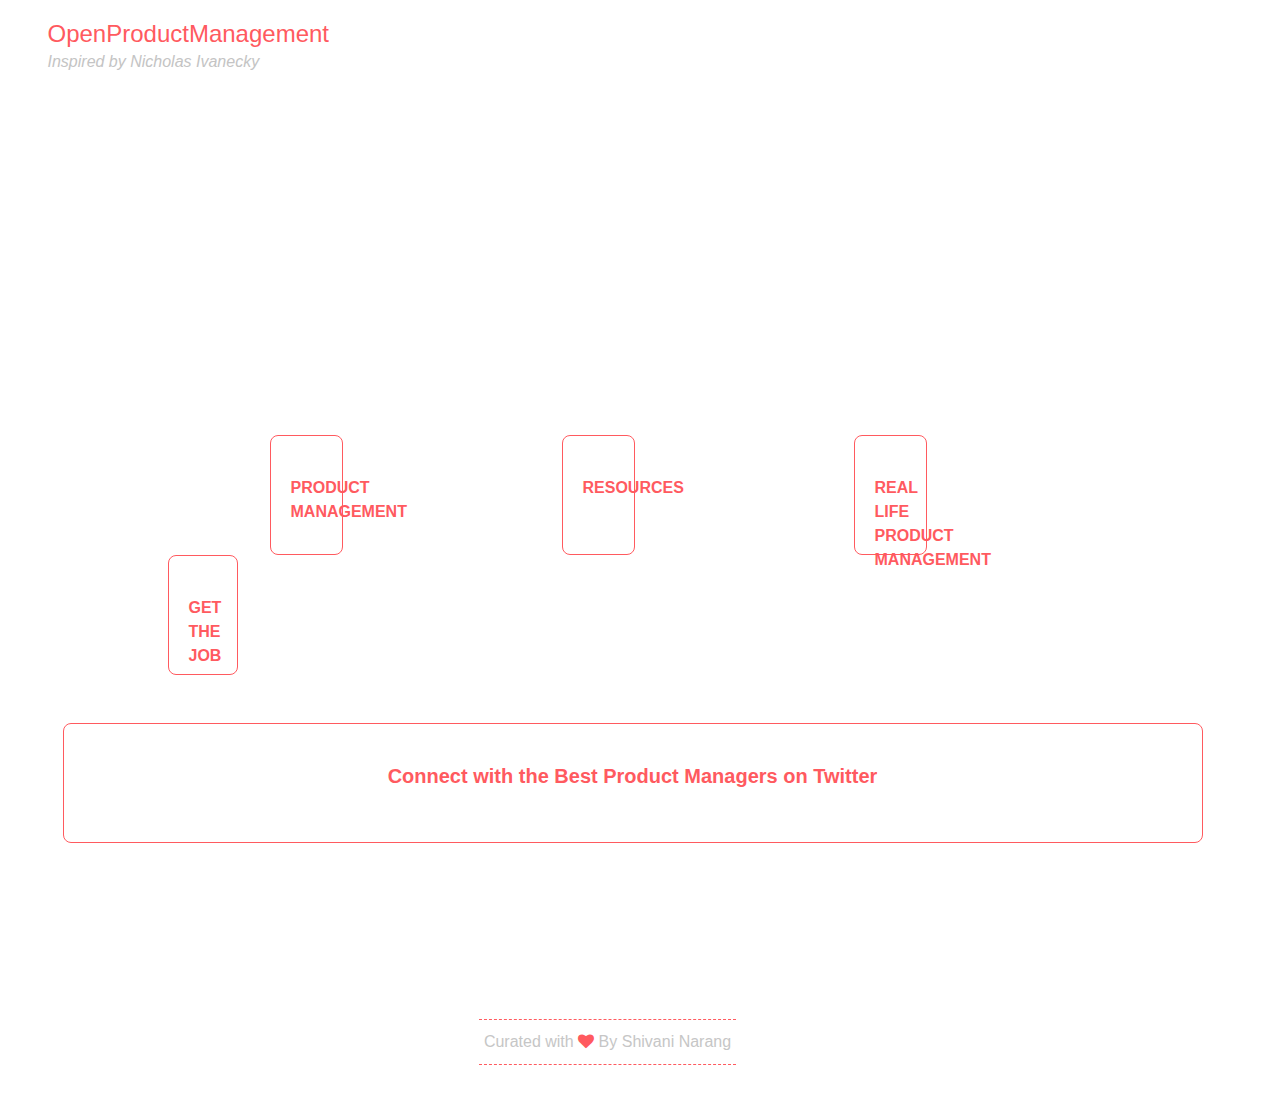
<file: index.html>
<!doctype html>
<html>
<head>
    <meta charset="utf-8">
    <title>Open Product Management</title>
     <link rel="icon" href="images/opm1.png" type="image/jpg">
    <meta name="viewport" content="width=device-width, initial-scale=1.0">
    <!-- Bootstrap -->
    <link href="https://cdnjs.cloudflare.com/ajax/libs/twitter-bootstrap/4.0.0-alpha/css/bootstrap.min.css" rel="stylesheet">
    <link href="https://cdnjs.cloudflare.com/ajax/libs/font-awesome/4.6.3/css/font-awesome.min.css" rel="stylesheet">
    <link href="css/style.css" rel="stylesheet">
</head>

<body>
  <!-- Google Tag Manager -->
  <noscript><iframe src="//www.googletagmanager.com/ns.html?id=GTM-T8MH8L"
  height="0" width="0" style="display:none;visibility:hidden"></iframe></noscript>
  <script>(function(w,d,s,l,i){w[l]=w[l]||[];w[l].push({'gtm.start':
  new Date().getTime(),event:'gtm.js'});var f=d.getElementsByTagName(s)[0],
  j=d.createElement(s),dl=l!='dataLayer'?'&l='+l:'';j.async=true;j.src=
  '//www.googletagmanager.com/gtm.js?id='+i+dl;f.parentNode.insertBefore(j,f);
  })(window,document,'script','dataLayer','GTM-T8MH8L');</script>
  <!-- End Google Tag Manager -->
	<div class="container">
		<header class="row">
			<div class="col-sm-4 logo">
                <a style="text-decoration: none" href="index.html"><h4 style="font-family: sans-serif;color: rgb(255,90,95);">OpenProductManagement</h4>
                    <a href=" https://www.linkedin.com/in/nicholasivanecky" style="text-decoration: none" target="_blank"><p style="color:#c4c4c4;margin-bottom: 20px"><i>Inspired by Nicholas Ivanecky</i></p></a>
      </div><!--logo-->
    </header>

    <div class="row">
			<div class="col-lg-12">
        <div class="item" style="height: 300px;width:1170px">
          <iframe src="//cdn.bannersnack.com/banners/bxt5ejcc4/embed/index.html?userId=18671506&t=1480438046" width="1280" height="300" scrolling="no" frameborder="0" allowtransparency="true" allowfullscreen="true"></iframe>
            <!-- <div style="padding-top: 105px" class="carousel-caption">
              <h3 style="margin-top: -20px;text-transform: upper">Open Product Management</h3>
              <p>"A Product Manager's Welcome Packet to Life"</p>
            </div><!--carousel-caption-->
        </div><!--item-->

		  </div><!--col-md-12-->
    </div><!--row-->
    <br><br>

    <div class="row first">
        <a style="text-decoration: none;color: lapis" href="productmanagement.html"><article style="width: 280px;color: white;height: 120px;margin-right: 12px;padding: 20px;padding-top:40px" class=".center-block service col-md-3 col-sm-6 col-xs-12">
            <p style="text-align: center;color: rgb(255,90,95)"><b>PRODUCT MANAGEMENT</b></p>
            </article></a>

        <a style="text-decoration: none;color:rgb(255,90,95)" href="resource.html"> <article style="width: 280px;height: 120px;margin-right: 12px;padding: 20px;padding-top:40px" class="service col-md-3 col-sm-6 col-xs-12">
            <p style="text-align: center"><b>RESOURCES</b></p>
            </article></a>

         <a style="text-decoration: none;color:rgb(255,90,95)" href="reallifeproductmanagement.html"><article style="width: 280px;height: 120px;margin-right: 12px;padding: 20px;padding-top:40px" class="service col-md-3 col-sm-6 col-xs-12">
           <p style="text-align: center"><b>REAL LIFE PRODUCT MANAGEMENT</b></p>
             </article></a>

        <a style="text-decoration: none;color:rgb(255,90,95)" href="getthejob.html"><article style="width: 280px;height: 120px;padding: 20px;padding-top:40px" class="service col-md-3 col-sm-6 col-xs-12">
           <p style="text-align: center"><b>GET THE JOB</b></p>
        </article></a>

      </div><!-- row -->
      <br><br>
      <div class="row second">


          <article style="height: 120px;padding: 20px;padding-top:40px" class="col-lg-12">
              <a style="text-decoration: none" href="productmanagers.html"><h5 style="text-align: center"><b>Connect with the Best Product Managers on Twitter</b></h5></a>
          </article>

      </div><!-- row -->
<br><br><br><br>
</div><!-- container -->

    <div class="container-fluid">
  <footer style="text-align: center;height: 20px;margin-left: -50px;
    ">




<div class="row">
  <div class="col-lg-12">
       <hr style="border-style:dashed; margin-bottom: -170px;margin-top:80px;width: 20%;border-color: rgb(255,90,95) " class="dotted">
      <p style="text-align: center;padding-top: -50px;margin-top: 180px;color: #c6c6c6">Curated with <i style="color:rgb(255,90,95)" class="fa fa-heart"></i> By Shivani Narang</p><br>
      <hr style="border-style:dashed;margin-top: -30px;width: 20%;border-color: rgb(255,90,95) " class="dotted">
  </div>
</div>

        </footer>
     </div>


<!-- javascript -->
    <script src="https://cdnjs.cloudflare.com/ajax/libs/jquery/3.1.0/jquery.min.js"></script>
    <script src="https://cdnjs.cloudflare.com/ajax/libs/twitter-bootstrap/4.0.0-alpha/js/bootstrap.min.js"></script>

    <!-- Google Analytics: change UA-XXXXX-X to be your site's ID.-->
    <script>
      (function(b,o,i,l,e,r){b.GoogleAnalyticsObject=l;b[l]||(b[l]=
      function(){(b[l].q=b[l].q||[]).push(arguments)});b[l].l=+new Date;
      e=o.createElement(i);r=o.getElementsByTagName(i)[0];
      e.src='//www.google-analytics.com/analytics.js';
      r.parentNode.insertBefore(e,r)}(window,document,'script','ga'));
      ga('create','UA-XXXXX-X');ga('send','pageview');
    </script>
</body>
</html>
</file>
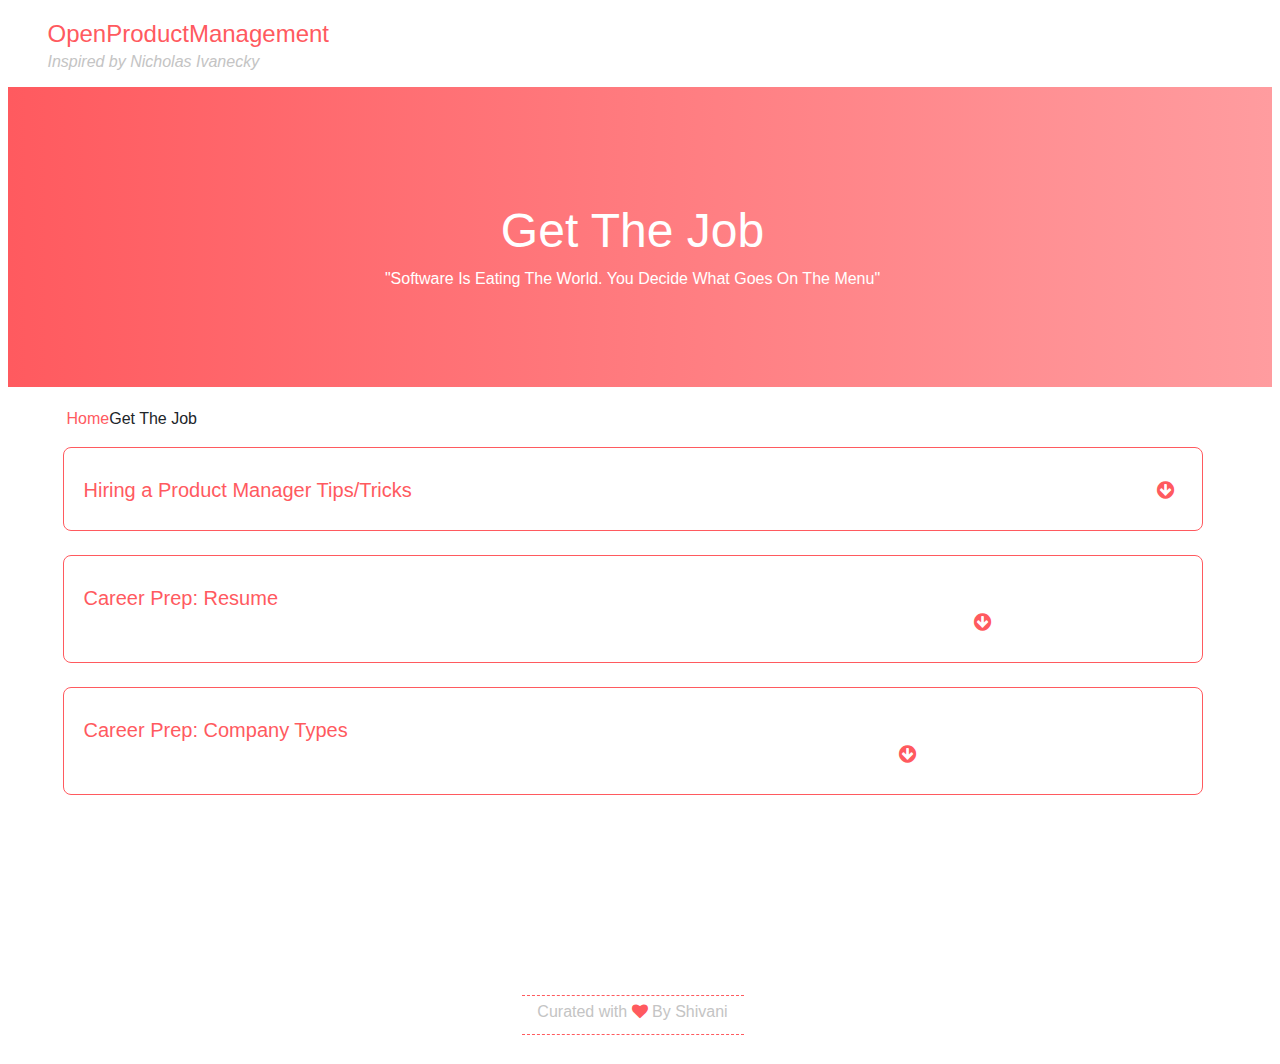
<file: getthejob.html>
<!doctype html>
<html>
<head>
    <meta charset="utf-8">
    <title>Open Product Management</title>
     <link rel="icon" href="images/opm1.png" type="image/jpg">
    <meta name="viewport" content="width=device-width, initial-scale=1.0">
    <!-- Bootstrap -->
    <link href="https://cdnjs.cloudflare.com/ajax/libs/twitter-bootstrap/4.0.0-alpha/css/bootstrap.min.css" rel="stylesheet">
    <link href="https://cdnjs.cloudflare.com/ajax/libs/font-awesome/4.6.3/css/font-awesome.min.css" rel="stylesheet">
    <link href="css/style.css" rel="stylesheet">
</head>

<body>
	<div class="container">
		<header class="row">
			<div class="col-sm-4 logo">
                <a style="text-decoration: none" href="index.html"><h4 style="font-family: sans-serif;color: rgb(255,90,95);">OpenProductManagement</h4></a>
                    <a href=" https://www.linkedin.com/in/nicholasivanecky" style="text-decoration: none" target="_blank"><p style="color:#c4c4c4;margin-bottom: 20px"><i>Inspired by Nicholas Ivanecky</i></p></a>
      </div><!--logo-->
    </header>

    <div class="row">
			<div class="col-lg-12">
        <div class="item" style="height: 300px;background: -webkit-linear-gradient(left,rgba(255,90,95,1),rgba(255,90,95,.6));background: -moz-linear-gradient(bottom,rgba(255,90,95,1),rgba(255,90,95,.7))">
           
            <div style="padding-top: 105px" class="carousel-caption">
              <h3 style="margin-top: -20px;text-transform: upper">Get The Job</h3>
              <p>"Software Is Eating The World. You Decide What Goes On The Menu"</p>
            </div><!--carousel-caption-->
          </div><!--item-->

		  </div><!--col-md-12-->
    </div><!--row-->
    <br><br>
    <ol class="breadcrumb" style="background: white;margin-top: -40px;margin-left: -27px;margin-bottom: -20px">
  <li><a href="index.html" style="text-decoration: none;color: rgb(255,90,95)">Home</a></li>
  
  <li class="active">Get The Job</li>
</ol>
        <br>

    <div class="row">
     <div class="bs">
     <div class="panel-group" id="accordion" style="border-radius: 8px;border: 1px solid rgb(255,90,95);padding: 20px;padding-top: 30px;">
     <div class="panel panel-default">
         <div class="panel-heading">
             <h5 class="panel-title">
                 <a id="menu-toggle" data-toggle="collapse" style="color: rgb(255,90,95);" data-parent="#accordion" href="#collapseOne">Hiring a Product Manager Tips/Tricks&nbsp<i style="color: rgb(255,90,95);margin-left: 740px;margin-top: -20px" class="fa fa-arrow-circle-down" aria-hidden="true"></i></a>
             </h5>
         </div>
         <div id="collapseOne" class="panel-collapse collapse">
           <div class="line col-lg-12" style=" border-bottom: 2px solid rgb(255,90,95)"></div><br>

             <div class="panel-body">
             <p><a style="text-decoration: none;padding-left: 10px" href="https://medium.com/@mstephan/inspire-with-your-job-description-ecb5ce744cfc#.j61ze450v" target="blank"><i class="fa fa-dot-circle-o" aria-hidden="true"></i>&nbsp&nbspInspire Me with your Job Description - Writing a job description that attracts inspired product managers from Mark Stephan</a></p>
            
             </div>
             </div>
         </div>
     </div>
    <br>
    <div class="panel-group" id="accordion" style="border-radius: 8px;border: 1px solid rgb(255,90,95);padding: 20px;padding-top: 30px;">
     <div class="panel panel-default">
         <div class="panel-heading">
             <h5 class="panel-title">
                 <a id="menu1-toggle" data-toggle="collapse" style="color: rgb(255,90,95);" data-parent="#accordion" href="#collapseTwo">Career Prep: Resume&nbsp<i style="color: rgb(255,90,95);margin-left: 890px;margin-top: -20px" class="fa fa-arrow-circle-down" aria-hidden="true"></i></a>
             </h5>
         </div>
         <div id="collapseTwo" class="panel-collapse collapse">
           <div class="line col-lg-12" style=" border-bottom: 2px solid rgb(255,90,95)"></div><br>

             <div class="panel-body">
             <p><a style="text-decoration: none;padding-left: 10px" href="https://www.kennorton.com/essays/productmanager.html" target="blank"><i class="fa fa-dot-circle-o" aria-hidden="true"></i>&nbsp&nbspHow do you write a good resume for product manager jobs? - Sample Advice on Quora</a></p>
             <p><a style="text-decoration: none;padding-left: 10px" href="https://www.linkedin.com/pulse/20121102003945-7298-the-dna-of-product-management" target="blank"><i class="fa fa-dot-circle-o" aria-hidden="true"></i>&nbsp&nbspMike Bracco - Sample PM Resume - Sample Resume Website from a PM</a></p>
             <p><a style="text-decoration: none;padding-left: 10px" href="https://blog.ellenchisa.com/the-dark-side-of-pm-6a0c45c331bc#.gursvez6z" target="blank"><i class="fa fa-dot-circle-o" aria-hidden="true"></i>&nbsp&nbspAdam Mathes - Sample PM Resume - Sample Resume Website from a PM</a></p>
             <p><a style="text-decoration: none;padding-left: 10px" href="http://www.ivantron.com/" target="blank"><i class="fa fa-dot-circle-o" aria-hidden="true"></i>&nbsp&nbspNicholas Ivanecky - Sample PM Website - Nicholas Ivanecky Resume Website</a></p>
             
             </div>
             </div>
         </div>
     </div>
     <br>
      <div class="panel-group" id="accordion" style="border-radius: 8px;border: 1px solid rgb(255,90,95);padding: 20px;padding-top: 30px;">
     <div class="panel panel-default">
         <div class="panel-heading">
             <h5 class="panel-title">
                 <a id="menu2-toggle" data-toggle="collapse" style="color: rgb(255,90,95);" data-parent="#accordion" href="#collapseThree">Career Prep: Company Types&nbsp<i style="color: rgb(255,90,95);margin-left: 815px;margin-top: -20px" class="fa fa-arrow-circle-down" aria-hidden="true"></i></a>
             </h5>
         </div>
         <div id="collapseThree" class="panel-collapse collapse">
           <div class="line col-lg-12" style=" border-bottom: 2px solid rgb(255,90,95)"></div><br>

             <div class="panel-body">
             <p><a style="text-decoration: none;padding-left: 10px" href="https://www.google.com/about/company/philosophy/" target="blank"><i class="fa fa-dot-circle-o" aria-hidden="true"></i>&nbsp&nbspGoogle by Larry page and Sergey Brin - Google's culture</a></p>
             <p><a style="text-decoration: none;padding-left: 10px" href="https://blogs.msdn.microsoft.com/techtalk/2005/12/16/pm-at-microsoft/" target="blank"><i class="fa fa-dot-circle-o" aria-hidden="true"></i>&nbsp&nbspMicrosoft - Microsoft PM Culture</a></p>
             <p><a style="text-decoration: none;padding-left: 10px" href="https://www.quora.com/Amazon-company/Amazon-company-What-is-Amazons-approach-to-product-development-and-product-management" target="blank"><i class="fa fa-dot-circle-o" aria-hidden="true"></i>&nbsp&nbspAmazon - Amazon's culture</a></p>
             <p><a style="text-decoration: none;padding-left: 10px" href="https://www.quora.com/What-does-a-Product-Manager-at-Facebook-do" target="blank"><i class="fa fa-dot-circle-o" aria-hidden="true"></i>&nbsp&nbspFacebook - Facebook PM Culture</a></p>
             
             </div>
             </div>
         </div>
     </div>
         <br>
         
   </div><!--bs-->
 </div><!--row-->





<br><br><br><br>

 <hr style="border-style:dashed; margin-bottom: -170px;margin-top:80px;width: 20%;border-color: rgb(255,90,95) " class="dotted"><br>
<div class="row">
  <div class="col-lg-12">
      <p style="text-align: center;padding-top: -50px;margin-top: 150px;color: #C4C4C4">Curated with <i style="color:rgb(255,90,95)" class="fa fa-heart"></i> By Shivani</p><br>
      <hr style="border-style:dashed;margin-top: -30px;width: 20%;border-color: rgb(255,90,95) " class="dotted">
  </div>
</div>
</div><!-- container -->

<!-- javascript -->
    <script src="https://cdnjs.cloudflare.com/ajax/libs/jquery/3.1.0/jquery.min.js"></script>
    <script src="https://cdnjs.cloudflare.com/ajax/libs/twitter-bootstrap/4.0.0-alpha/js/bootstrap.min.js"></script>
   <script>
    $('#menu-toggle').click(function(){
        $(this).find('i').toggleClass('fa fa-arrow-circle-down').toggleClass('fa fa-arrow-circle-up');
    });
      
       $('#menu-toggle').focusout(function(){
        $(this).find('i').removeClass('fa fa-arrow-circle-up').addClass('fa fa-arrow-circle-down');
    });
      
       
      
        $('#menu1-toggle').click(function(){
        $(this).find('i').toggleClass('fa fa-arrow-circle-down').toggleClass('fa fa-arrow-circle-up');
    });
       
         $('#menu1-toggle').focusout(function(){
        $(this).find('i').removeClass('fa fa-arrow-circle-up').addClass('fa fa-arrow-circle-down');
    });
       
       
       $('#menu2-toggle').click(function(){
        $(this).find('i').toggleClass('fa fa-arrow-circle-down').toggleClass('fa fa-arrow-circle-up');
    });
       
        $('#menu2-toggle').focusout(function(){
        $(this).find('i').removeClass('fa fa-arrow-circle-up').addClass('fa fa-arrow-circle-down');
    });
       
       
        $('#menu3-toggle').click(function(){
        $(this).find('i').toggleClass('fa fa-arrow-circle-down').toggleClass('fa fa-arrow-circle-up');
    });
       
        $('#menu3-toggle').focusout(function(){
        $(this).find('i').removeClass('fa fa-arrow-circle-up').addClass('fa fa-arrow-circle-down');
    });
       
   </script>
</body>
</html>
</file>
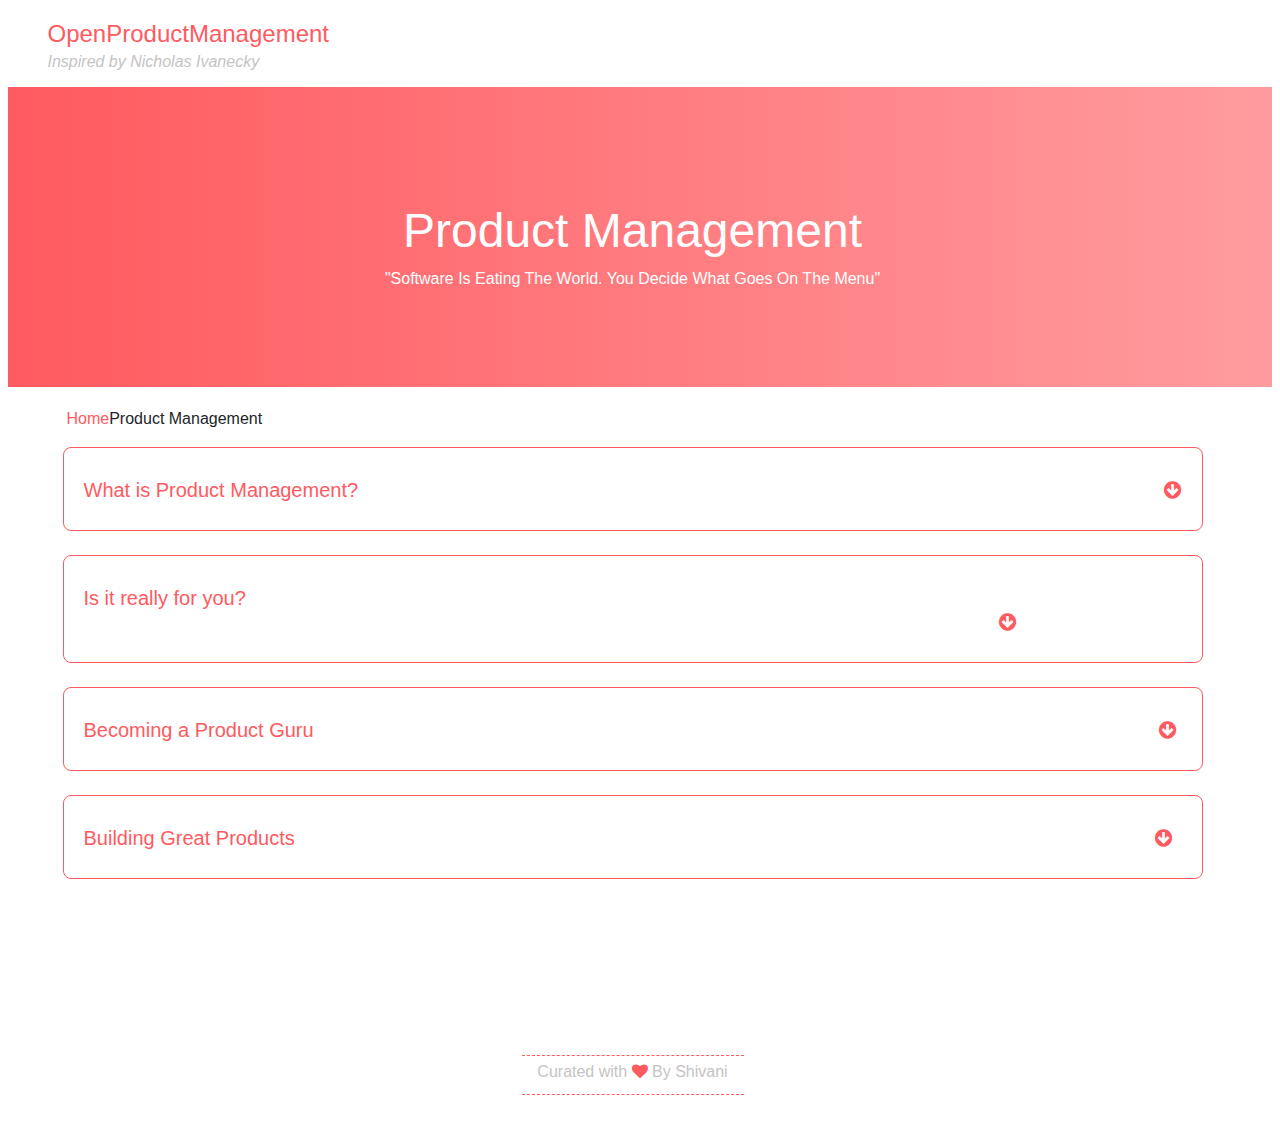
<file: productmanagement.html>
<!doctype html>
<html>
<head>
    <meta charset="utf-8">
    <title>Open Product Management</title>
     <link rel="icon" href="images/opm1.png" type="image/jpg">
    <meta name="viewport" content="width=device-width, initial-scale=1.0">
    <!-- Bootstrap -->
    <link href="https://cdnjs.cloudflare.com/ajax/libs/twitter-bootstrap/4.0.0-alpha/css/bootstrap.min.css" rel="stylesheet">
    <link href="https://cdnjs.cloudflare.com/ajax/libs/font-awesome/4.6.3/css/font-awesome.min.css" rel="stylesheet">
    <link href="css/style.css" rel="stylesheet">
</head>

<body>
	<div class="container">
		<header class="row">
			<div class="col-sm-4 logo">
                <a style="text-decoration: none" href="index.html"><h4 style="font-family: sans-serif;color: rgb(255,90,95);">OpenProductManagement</h4>
                   <a href=" https://www.linkedin.com/in/nicholasivanecky" style="text-decoration: none" target="_blank"><p style="color:#c4c4c4;margin-bottom: 20px"><i>Inspired by Nicholas Ivanecky</i></p></a>
      </div><!--logo-->
    </header>

    <div class="row">
			<div class="col-lg-12">
        <div class="item" style="height: 300px;background: -webkit-linear-gradient(left,rgba(255,90,95,1),rgba(255,90,95,.6));background: -moz-linear-gradient(bottom,rgba(255,90,95,1),rgba(255,90,95,.7))">
           
            <div style="padding-top: 105px" class="carousel-caption">
              <h3 style="margin-top: -20px;text-transform: upper">Product Management</h3>
              <p>"Software Is Eating The World. You Decide What Goes On The Menu"</p>
            </div><!--carousel-caption-->
          </div><!--item-->

		  </div><!--col-md-12-->
    </div><!--row-->
    <br><br>
    
    <ol class="breadcrumb" style="background: white;margin-top: -40px;margin-left: -27px;margin-bottom: -20px">
  <li><a href="index.html" style="text-decoration: none;color: rgb(255,90,95)">Home</a></li>
  
  <li class="active">Product Management</li>
</ol>
        <br>
        

    <div class="row">
     <div class="bs">
     <div class="panel-group" id="accordion" style="border-radius: 8px;border: 1px solid rgb(255,90,95);padding: 20px;padding-top: 30px;">
     <div class="panel panel-default">
         <div class="panel-heading">
             <h5 class="panel-title">
                 <a id="menu-toggle" data-toggle="collapse" style="color: rgb(255,90,95);" data-parent="#accordion" href="#collapseOne"> What is Product Management?&nbsp<i style="color: rgb(255,90,95);margin-left: 800px;margin-top: -20px" class="fa fa-arrow-circle-down" aria-hidden="true"></i></a>
             </h5>
         </div>
         <div id="collapseOne" class="panel-collapse collapse">
           <div class="line col-lg-12" style=" border-bottom: 2px solid rgb(255,90,95)"></div><br>

             <div class="panel-body">
             <p><a style="text-decoration: none;padding-left: 10px" href="https://medium.com/@joshelman/a-product-managers-job-63c09a43d0ec#.6tbfc71gr" target="blank"><i class="fa fa-dot-circle-o" aria-hidden="true"></i>&nbsp&nbspA Product Manger's Job - Josh Elman</a></p>
             <p><a style="text-decoration: none;padding-left: 10px" href="http://thenextweb.com/insider/2013/10/12/product-managers-mini-ceos/" target="blank"><i class="fa fa-dot-circle-o" aria-hidden="true"></i>&nbsp&nbspProduct Managers: Who are these ‘mini-CEOs’ and what do they do? - Ken Yeung</a></p>
             <p><a style="text-decoration: none;padding-left: 10px" href="http://www.mindtheproduct.com/2011/10/what-exactly-is-a-product-manager/" target="blank"><i class="fa fa-dot-circle-o" aria-hidden="true"></i>&nbsp&nbspProduct Managers: what exactly is a Product Manager - Ken Yeung</a></p>
             <p><a style="text-decoration: none;padding-left: 10px" href="http://www.sachinrekhi.com/what-is-product-management" target="blank"><i class="fa fa-dot-circle-o" aria-hidden="true"></i>&nbsp&nbspWhat is Product Management? - Sachin Rekhi</a></p>
             <p><a style="text-decoration: none;padding-left: 10px" href="https://blogs.msdn.microsoft.com/techtalk/2005/12/16/pm-at-microsoft/" target="blank"><i class="fa fa-dot-circle-o" aria-hidden="true"></i>&nbsp&nbspPM at Microsoft - Steven Sinofsky</a></p>
             <p><a style="text-decoration: none;padding-left: 10px" href="https://medium.com/@matbalez/product-manager-you-are-664d83ee702e#.f118nual4" target="blank"><i class="fa fa-dot-circle-o" aria-hidden="true"></i>&nbsp&nbspProduct Manager You Are - Mat Balez </a></p>
             <p><a style="text-decoration: none;padding-left: 10px" href="http://www.svpg.com/what-product-management-is-not/" target="blank"><i class="fa fa-dot-circle-o" aria-hidden="true"></i>&nbsp&nbspWhat Product Management Is Not - Marty Cagan</a></p>
             <p><a style="text-decoration: none;padding-left: 10px" href="https://www.quora.com/Does-the-world-need-product-managers-any-more" target="blank"><i class="fa fa-dot-circle-o" aria-hidden="true"></i>&nbsp&nbspDoes the world need product managers any more? - Multiple authors</a></p>
             <p><a style="text-decoration: none;padding-left: 10px" href="http://www.svproduct.com/product-management-vs-product-marketing/" target="blank"><i class="fa fa-dot-circle-o" aria-hidden="true"></i>&nbsp&nbspProduct Management vs. Product Marketing - Marty Cagan</a></p>
             <p><a style="text-decoration: none;padding-left: 10px" href="#" target="blank"><i class="fa fa-dot-circle-o" aria-hidden="true"></i>&nbsp&nbspEvolution of a Product Manager - Ellen Chisa</a></p>
             <p><a style="text-decoration: none;padding-left: 10px" href="http://www.productpowers.com/blog/use-your-product-powers-for-good.html" target="blank"><i class="fa fa-dot-circle-o" aria-hidden="true"></i>&nbsp&nbspUse your product powers for good - Bruce McCarthy</a></p>
             </div>
             </div>
         </div>
     </div>
    <br>
    <div class="panel-group" id="accordion" style="border-radius: 8px;border: 1px solid rgb(255,90,95);padding: 20px;padding-top: 30px;">
     <div class="panel panel-default">
         <div class="panel-heading">
             <h5 class="panel-title">
                 <a id="menu1-toggle" data-toggle="collapse" style="color: rgb(255,90,95);" data-parent="#accordion" href="#collapseTwo">Is it really for you?&nbsp<i style="color: rgb(255,90,95);margin-left: 915px;margin-top: -20px" class="fa fa-arrow-circle-down" aria-hidden="true"></i></a>
             </h5>
         </div>
         <div id="collapseTwo" class="panel-collapse collapse">
           <div class="line col-lg-12" style=" border-bottom: 2px solid rgb(255,90,95)"></div><br>

             <div class="panel-body">
             <p><a style="text-decoration: none;padding-left: 10px" href="https://www.kennorton.com/essays/productmanager.html" target="blank"><i class="fa fa-dot-circle-o" aria-hidden="true"></i>&nbsp&nbspHow to hire a Product Manager? - Kenneth Norton</a></p>
             <p><a style="text-decoration: none;padding-left: 10px" href="https://www.linkedin.com/pulse/20121102003945-7298-the-dna-of-product-management" target="blank"><i class="fa fa-dot-circle-o" aria-hidden="true"></i>&nbsp&nbspThe DNA of Product Management - Hunter Walk</a></p>
             <p><a style="text-decoration: none;padding-left: 10px" href="https://blog.ellenchisa.com/the-dark-side-of-pm-6a0c45c331bc#.gursvez6z" target="blank"><i class="fa fa-dot-circle-o" aria-hidden="true"></i>&nbsp&nbspThe Dark Side of PM - Ellen Chisa</a></p>
             <p><a style="text-decoration: none;padding-left: 10px" href="https://blog.ellenchisa.com/do-i-need-to-be-technical-to-be-a-product-manager-81cf8425a11f#.mek9mqmye" target="blank"><i class="fa fa-dot-circle-o" aria-hidden="true"></i>&nbsp&nbspDo I need to be technical to be a PM - Ellen Chisa</a></p>
             <p><a style="text-decoration: none;padding-left: 10px" href="https://medium.com/@hunterwalk/ode-to-a-non-technical-product-manager-7776efb98acd#.dtmw2ixmv" target="blank"><i class="fa fa-dot-circle-o" aria-hidden="true"></i>&nbsp&nbspOde to a Non Technical Product Manager - Hunter Walk</a></p>
             <p><a style="text-decoration: none;padding-left: 10px" href="https://www.rallydev.com/blog/agile/should-nice-people-be-product-managers" target="blank"><i class="fa fa-dot-circle-o" aria-hidden="true"></i>&nbsp&nbspShould nice people be Product Managers - Alex Pukinskis </a></p>
             <p><a style="text-decoration: none;padding-left: 10px" href="http://blog.kentonkivestu.com/3-skillsets-for-PM-success" target="blank"><i class="fa fa-dot-circle-o" aria-hidden="true"></i>&nbsp&nbsp3 Skillsets for PM Success - Kenton Kivetsu</a></p>
        
             </div>
             </div>
         </div>
     </div>
     <br>
      <div class="panel-group" id="accordion" style="border-radius: 8px;border: 1px solid rgb(255,90,95);padding: 20px;padding-top: 30px;">
     <div class="panel panel-default">
         <div class="panel-heading">
             <h5 class="panel-title">
                 <a id="menu2-toggle" data-toggle="collapse" style="color: rgb(255,90,95);" data-parent="#accordion" href="#collapseThree">Becoming a Product Guru&nbsp<i style="color: rgb(255,90,95);margin-left: 840px;margin-top: -20px" class="fa fa-arrow-circle-down" aria-hidden="true"></i></a>
             </h5>
         </div>
         <div id="collapseThree" class="panel-collapse collapse">
           <div class="line col-lg-12" style=" border-bottom: 2px solid rgb(255,90,95)"></div><br>

             <div class="panel-body">
             <p><a style="text-decoration: none;padding-left: 10px" href="https://www.quora.com/How-do-I-become-a-product-manager-2" target="blank"><i class="fa fa-dot-circle-o" aria-hidden="true"></i>&nbsp&nbspHow do I become a Product Manager? - Multiple authors</a></p>
             <p><a style="text-decoration: none;padding-left: 10px" href="https://blog.ellenchisa.com/how-i-became-a-pm-90903d43f3a4#.lv2d654no" target="blank"><i class="fa fa-dot-circle-o" aria-hidden="true"></i>&nbsp&nbspHow I became a PM - Ellen Chisa</a></p>
             <p><a style="text-decoration: none;padding-left: 10px" href="https://pmblog.quora.com/Do-Product-Managers-really-need-a-background-in-CS" target="blank"><i class="fa fa-dot-circle-o" aria-hidden="true"></i>&nbsp&nbspDo Product Managers really need a background in CS - Jackie Bavaro</a></p>
             <p><a style="text-decoration: none;padding-left: 10px" href="https://blog.ellenchisa.com/want-to-be-a-pm-do-a-project-4aa5ca9fe4df#.uvyqxdej4" target="blank"><i class="fa fa-dot-circle-o" aria-hidden="true"></i>&nbsp&nbspWant to be a PM? Do a Project - Ellen Chisa</a></p>
             <p><a style="text-decoration: none;padding-left: 10px" href="https://productcoalition.com/so-you-want-to-manage-a-product-c664ba7e5138#.q3msqnxex" target="blank"><i class="fa fa-dot-circle-o" aria-hidden="true"></i>&nbsp&nbspSo You Want to Manage a Product - Rohini Viba</a></p>
             <p><a style="text-decoration: none;padding-left: 10px" href="https://pmblog.quora.com/Do-Product-Managers-really-need-a-background-in-CS" target="blank"><i class="fa fa-dot-circle-o" aria-hidden="true"></i>&nbsp&nbspThe 4 ways to break into Product Management - Jackie Bavaro</a></p>
             <p><a style="text-decoration: none;padding-left: 10px" href="https://library.gv.com/12-things-product-managers-should-do-in-their-first-30-days-at-a-new-company-326f1a4ae53b#.6d1bzirt7" target="blank"><i class="fa fa-dot-circle-o" aria-hidden="true"></i>&nbsp&nbsp12 things Product Managers should do in their first 30 Days at a new company - Kenneth Norton</a></p>
             
             <p><a style="text-decoration: none;padding-left: 10px" href="http://queue.acm.org/detail.cfm?id=2683579" target="blank"><i class="fa fa-dot-circle-o" aria-hidden="true"></i>&nbsp&nbspEvolution of the Product Manager - Ellen Chisa</a></p>
             <p><a style="text-decoration: none;padding-left: 10px" href="http://product.hubspot.com/blog/4-mistakes-new-product-managers-make" target="blank"><i class="fa fa-dot-circle-o" aria-hidden="true"></i>&nbsp&nbsp4 mistakes new Product Managers make - Matt Schnitt</a></p>
        
             </div>
             </div>
         </div>
     </div>
         <br>
         <div class="panel-group" id="accordion" style="border-radius: 8px;border: 1px solid rgb(255,90,95);padding: 20px;padding-top: 30px;">
     <div class="panel panel-default">
         <div class="panel-heading">
             <h5 class="panel-title">
                 <a id="menu3-toggle" data-toggle="collapse" style="color: rgb(255,90,95);" data-parent="#accordion" href="#collapseFour">Building Great Products&nbsp<i style="color: rgb(255,90,95);margin-left: 855px;margin-top: -20px" class="fa fa-arrow-circle-down" aria-hidden="true"></i></a>
             </h5>
         </div>
         <div id="collapseFour" class="panel-collapse collapse">
           <div class="line col-lg-12" style=" border-bottom: 2px solid rgb(255,90,95)"></div><br>

             <div class="panel-body">
             <p><a style="text-decoration: none;padding-left: 10px" href="http://www.defmacro.org/2013/09/26/products.html" target="blank"><i class="fa fa-dot-circle-o" aria-hidden="true"></i>&nbsp&nbspHow to build great products - Slava Akhmechet</a></p>
             <p><a style="text-decoration: none;padding-left: 10px" href="https://blog.adamnash.com/2013/09/25/make-things-as-simple-as-possible-but-not-simpler/" target="blank"><i class="fa fa-dot-circle-o" aria-hidden="true"></i>&nbsp&nbspMake things as simple as possible but not simpler - Adam Nash</a></p>
             <p><a style="text-decoration: none;padding-left: 10px" href="https://welovelean.wordpress.com/2013/07/06/10-essential-steps-to-create-products-that-customers-love/" target="blank"><i class="fa fa-dot-circle-o" aria-hidden="true"></i>&nbsp&nbsp10 essential steps to create products that customer love - Laurence McCahill</a></p>
             <p><a style="text-decoration: none;padding-left: 10px" href="http://www.mindtheproduct.com/2013/03/the-power-of-the-perfect-slice/" target="blank"><i class="fa fa-dot-circle-o" aria-hidden="true"></i>&nbsp&nbspThe power of the perfect slice - Alastair Lee</a></p>
             <p><a style="text-decoration: none;padding-left: 10px" href="http://www.forbes.com/sites/avidlarizadeh/2014/05/23/ten-principles-on-the-journey-to-building-great-products/#78bb8d886aa9" target="blank"><i class="fa fa-dot-circle-o" aria-hidden="true"></i>&nbsp&nbspTen principles on the journey to building great products - Avid Larizadeh</a></p>
             <p><a style="text-decoration: none;padding-left: 10px" href="https://medium.com/the-year-of-the-looking-glass/quality-is-not-a-tradeoff-bcddf7c85553#.1wr8jaqj1" target="blank"><i class="fa fa-dot-circle-o" aria-hidden="true"></i>&nbsp&nbspQuality is not a tradeoff - Julie Zhuo</a></p>
            
             </div>
             </div>
         </div>
     </div>
     
     
   </div><!--bs-->
 </div><!--row-->





<br><br><br><br>

 <hr style="border-style:dashed; margin-bottom: -170px;margin-top:80px;width: 20%;border-color: rgb(255,90,95) " class="dotted"><br>
<div class="row">
  <div class="col-lg-12">
      <p style="text-align: center;padding-top: -50px;margin-top: 150px;color: #C4C4C4">Curated with <i style="color:rgb(255,90,95)" class="fa fa-heart"></i> By Shivani</p><br>
      <hr style="border-style:dashed;margin-top: -30px;width: 20%;border-color: rgb(255,90,95) " class="dotted">
  </div>
</div>
</div><!-- container -->

<!-- javascript -->
    <script src="https://cdnjs.cloudflare.com/ajax/libs/jquery/3.1.0/jquery.min.js"></script>
    <script src="https://cdnjs.cloudflare.com/ajax/libs/twitter-bootstrap/4.0.0-alpha/js/bootstrap.min.js"></script>
   <script>
    $('#menu-toggle').click(function(){
        $(this).find('i').toggleClass('fa fa-arrow-circle-down').toggleClass('fa fa-arrow-circle-up');
    });
      
       $('#menu-toggle').focusout(function(){
        $(this).find('i').removeClass('fa fa-arrow-circle-up').addClass('fa fa-arrow-circle-down');
    });
      
       
      
        $('#menu1-toggle').click(function(){
        $(this).find('i').toggleClass('fa fa-arrow-circle-down').toggleClass('fa fa-arrow-circle-up');
    });
       
         $('#menu1-toggle').focusout(function(){
        $(this).find('i').removeClass('fa fa-arrow-circle-up').addClass('fa fa-arrow-circle-down');
    });
       
       
       $('#menu2-toggle').click(function(){
        $(this).find('i').toggleClass('fa fa-arrow-circle-down').toggleClass('fa fa-arrow-circle-up');
    });
       
        $('#menu2-toggle').focusout(function(){
        $(this).find('i').removeClass('fa fa-arrow-circle-up').addClass('fa fa-arrow-circle-down');
    });
       
       
        $('#menu3-toggle').click(function(){
        $(this).find('i').toggleClass('fa fa-arrow-circle-down').toggleClass('fa fa-arrow-circle-up');
    });
       
        $('#menu3-toggle').focusout(function(){
        $(this).find('i').removeClass('fa fa-arrow-circle-up').addClass('fa fa-arrow-circle-down');
    });
       
   </script>
</body>
</html>
</file>
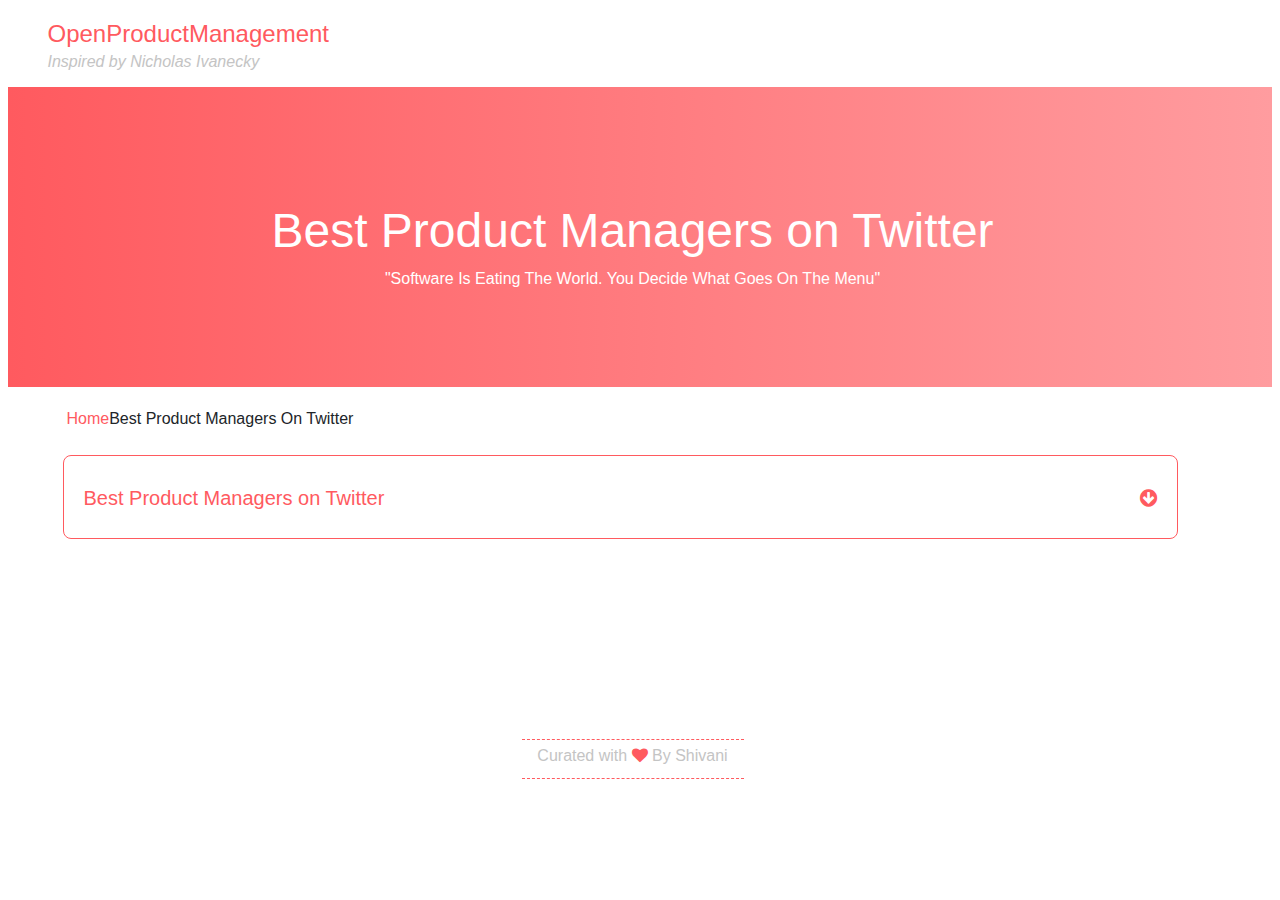
<file: productmanagers.html>
<!doctype html>
<html>
<head>
    <meta charset="utf-8">
    <title>Open Product Management</title>
     <link rel="icon" href="images/opm1.png" type="image/jpg">
    <meta name="viewport" content="width=device-width, initial-scale=1.0">
    <!-- Bootstrap -->
    <link href="https://cdnjs.cloudflare.com/ajax/libs/twitter-bootstrap/4.0.0-alpha/css/bootstrap.min.css" rel="stylesheet">
    <link href="https://cdnjs.cloudflare.com/ajax/libs/font-awesome/4.6.3/css/font-awesome.min.css" rel="stylesheet">
    <link href="css/style.css" rel="stylesheet">
</head>

<body>
	<div class="container">
		<header class="row">
			<div class="col-sm-4 logo">
                <a style="text-decoration: none" href="index.html"><h4 style="font-family: sans-serif;color: rgb(255,90,95);">OpenProductManagement</h4>
                  <a href=" https://www.linkedin.com/in/nicholasivanecky" style="text-decoration: none" target="_blank"><p style="color:#c4c4c4;margin-bottom: 20px"><i>Inspired by Nicholas Ivanecky</i></p></a>
      </div><!--logo-->
    </header>

    <div class="row">
			<div class="col-lg-12">
        <div class="item" style="height: 300px;background: -webkit-linear-gradient(left,rgba(255,90,95,1),rgba(255,90,95,.6));background: -moz-linear-gradient(bottom,rgba(255,90,95,1),rgba(255,90,95,.7))">
           
            <div style="padding-top: 105px" class="carousel-caption">
              <h3 style="margin-top: -20px;text-transform: upper">Best Product Managers on Twitter</h3>
              <p>"Software Is Eating The World. You Decide What Goes On The Menu"</p>
            </div><!--carousel-caption-->
          </div><!--item-->

		  </div><!--col-md-12-->
    </div><!--row-->
    <br><br>
    <ol class="breadcrumb" style="background: white;margin-top: -40px;margin-left: -27px;margin-bottom: -60px">
  <li><a href="index.html" style="text-decoration: none;color: rgb(255,90,95)">Home</a></li>
  
  <li class="active">Best Product Managers On Twitter</li>
</ol>
        <br>
    <div class="row">
     <div class="bs">
    
    <br>
   
     <br>
      <div class="panel-group" id="accordion" style="border-radius: 8px;border: 1px solid rgb(255,90,95);padding: 20px;padding-top: 30px;">
     <div class="panel panel-default">
         <div class="panel-heading">
             <h5 class="panel-title">
                 <a id="menu2-toggle" data-toggle="collapse" style="color: rgb(255,90,95);" data-parent="#accordion" href="#collapseThree">Best Product Managers on Twitter&nbsp<i style="color: rgb(255,90,95);margin-left: 750px;margin-top: -20px" class="fa fa-arrow-circle-down" aria-hidden="true"></i></a>
             </h5>
         </div>
         <div id="collapseThree" class="panel-collapse collapse">
           <div class="line col-lg-12" style=" border-bottom: 2px solid rgb(255,90,95)"></div><br>

             <div class="panel-body">
             <p><a style="text-decoration: none;padding-left: 10px" href="https://twitter.com/kennethn" target="blank"><i class="fa fa-dot-circle-o" aria-hidden="true"></i>&nbsp&nbspKen Norton - Partner @GVTeam. Formerly PM @Google..</a></p>
             <p><a style="text-decoration: none;padding-left: 10px" href="https://twitter.com/joshelman" target="blank"><i class="fa fa-dot-circle-o" aria-hidden="true"></i>&nbsp&nbspJosh Elman - Partner, @GreylockVC: @Medium, @Jelly, @AppMeerkat, @Operator, @discordapp @Nextdoor.</a></p>
             <p><a style="text-decoration: none;padding-left: 10px" href="https://twitter.com/ianmcall" target="blank"><i class="fa fa-dot-circle-o" aria-hidden="true"></i>&nbsp&nbspIan McAllister - Director of Product at Airbnb. Former Amazon and founder of @AmazonSmile.</a></p>
             <p><a style="text-decoration: none;padding-left: 10px" href="https://twitter.com/spolsky" target="blank"><i class="fa fa-dot-circle-o" aria-hidden="true"></i>&nbsp&nbspJoel Spolsky - CEO of Stack Overflow, co-founder of Fog Creek Software (FogBugz, Kiln), and creator of Trello.</a></p>
             <p><a style="text-decoration: none;padding-left: 10px" href="https://twitter.com/RichMironov" target="blank"><i class="fa fa-dot-circle-o" aria-hidden="true"></i>&nbsp&nbspRich Mironov - Tech start-up veteran, product exec/coach/mentor, writer (Art of Product Management)</a></p>
             <p><a style="text-decoration: none;padding-left: 10px" href="https://twitter.com/adamnash" target="blank"><i class="fa fa-dot-circle-o" aria-hidden="true"></i>&nbsp&nbspAdam Nash - CEO @Wealthfront</a></p>
             
             <p><a style="text-decoration: none;padding-left: 10px" href="https://twitter.com/simoncast" target="blank"><i class="fa fa-dot-circle-o" aria-hidden="true"></i>&nbsp&nbspSimon Cast - Co Founder MTP/ProductTank/ProdPad</a></p>
                 <p><a style="text-decoration: none;padding-left: 10px" href="https://twitter.com/bfgmartin" target="blank"><i class="fa fa-dot-circle-o" aria-hidden="true"></i>&nbsp&nbspMartin Eriksson - Co-Founder at MTP/ProductTank</a></p>
             </div>
             </div>
         </div>
     </div>
         <br>
       
     
     
   </div><!--bs-->
 </div><!--row-->





<br><br><br><br>

 <hr style="border-style:dashed; margin-bottom: -170px;margin-top:80px;width: 20%;border-color: rgb(255,90,95) " class="dotted"><br>
<div class="row">
  <div class="col-lg-12">
      <p style="text-align: center;padding-top: -50px;margin-top: 150px;color: #C4C4C4">Curated with <i style="color:rgb(255,90,95)" class="fa fa-heart"></i> By Shivani</p><br>
      <hr style="border-style:dashed;margin-top: -30px;width: 20%;border-color: rgb(255,90,95) " class="dotted">
  </div>
</div>
</div><!-- container -->

<!-- javascript -->
    <script src="https://cdnjs.cloudflare.com/ajax/libs/jquery/3.1.0/jquery.min.js"></script>
    <script src="https://cdnjs.cloudflare.com/ajax/libs/twitter-bootstrap/4.0.0-alpha/js/bootstrap.min.js"></script>
   <script>
    $('#menu-toggle').click(function(){
        $(this).find('i').toggleClass('fa fa-arrow-circle-down').toggleClass('fa fa-arrow-circle-up');
    });
      
       $('#menu-toggle').focusout(function(){
        $(this).find('i').removeClass('fa fa-arrow-circle-up').addClass('fa fa-arrow-circle-down');
    });
      
       
      
        $('#menu1-toggle').click(function(){
        $(this).find('i').toggleClass('fa fa-arrow-circle-down').toggleClass('fa fa-arrow-circle-up');
    });
       
         $('#menu1-toggle').focusout(function(){
        $(this).find('i').removeClass('fa fa-arrow-circle-up').addClass('fa fa-arrow-circle-down');
    });
       
       
       $('#menu2-toggle').click(function(){
        $(this).find('i').toggleClass('fa fa-arrow-circle-down').toggleClass('fa fa-arrow-circle-up');
    });
       
        $('#menu2-toggle').focusout(function(){
        $(this).find('i').removeClass('fa fa-arrow-circle-up').addClass('fa fa-arrow-circle-down');
    });
       
       
        $('#menu3-toggle').click(function(){
        $(this).find('i').toggleClass('fa fa-arrow-circle-down').toggleClass('fa fa-arrow-circle-up');
    });
       
        $('#menu3-toggle').focusout(function(){
        $(this).find('i').removeClass('fa fa-arrow-circle-up').addClass('fa fa-arrow-circle-down');
    });
       
   </script>
</body>
</html>
</file>
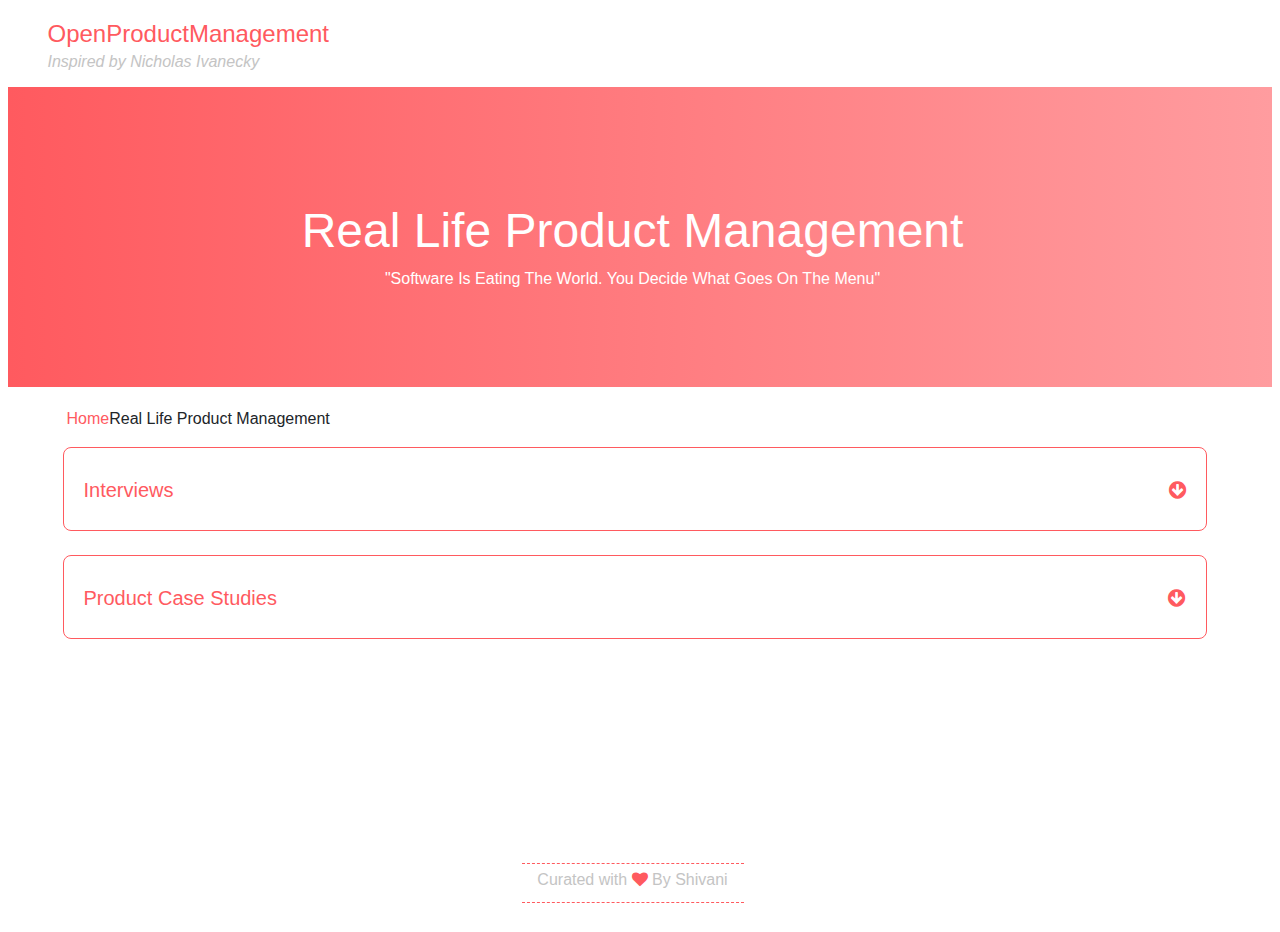
<file: reallifeproductmanagement.html>
<!doctype html>
<html>
<head>
    <meta charset="utf-8">
    <title>Open Product Management</title>
     <link rel="icon" href="images/opm1.png" type="image/jpg">
    <meta name="viewport" content="width=device-width, initial-scale=1.0">
    <!-- Bootstrap -->
    <link href="https://cdnjs.cloudflare.com/ajax/libs/twitter-bootstrap/4.0.0-alpha/css/bootstrap.min.css" rel="stylesheet">
    <link href="https://cdnjs.cloudflare.com/ajax/libs/font-awesome/4.6.3/css/font-awesome.min.css" rel="stylesheet">
    <link href="css/style.css" rel="stylesheet">
</head>

<body>
	<div class="container">
		<header class="row">
			<div class="col-sm-4 logo">
                <a style="text-decoration: none" href="index.html"><h4 style="font-family: sans-serif;color: rgb(255,90,95);">OpenProductManagement</h4></a>
                   <a href=" https://www.linkedin.com/in/nicholasivanecky" style="text-decoration: none" target="_blank"><p style="color:#c4c4c4;margin-bottom: 20px"><i>Inspired by Nicholas Ivanecky</i></p></a>
      </div><!--logo-->
    </header>

    <div class="row">
			<div class="col-lg-12">
        <div class="item" style="height: 300px;background: -webkit-linear-gradient(left,rgba(255,90,95,1),rgba(255,90,95,.6));background: -moz-linear-gradient(bottom,rgba(255,90,95,1),rgba(255,90,95,.7))">
           
            <div style="padding-top: 105px" class="carousel-caption">
              <h3 style="margin-top: -20px;text-transform: upper">Real Life Product Management</h3>
              <p>"Software Is Eating The World. You Decide What Goes On The Menu"</p>
            </div><!--carousel-caption-->
          </div><!--item-->

		  </div><!--col-md-12-->
    </div><!--row-->
    <br><br>
    <ol class="breadcrumb" style="background: white;margin-top: -40px;margin-left: -27px;margin-bottom: -20px">
  <li><a href="index.html" style="text-decoration: none;color: rgb(255,90,95)">Home</a></li>
  
  <li class="active">Real Life Product Management</li>
</ol>
        <br>
    <div class="row">
     <div class="bs">
     <div class="panel-group" id="accordion" style="border-radius: 8px;border: 1px solid rgb(255,90,95);padding: 20px;padding-top: 30px;">
     <div class="panel panel-default">
         <div class="panel-heading">
             <h5 class="panel-title">
                 <a id="menu-toggle" data-toggle="collapse" style="color: rgb(255,90,95);" data-parent="#accordion" href="#collapseOne"> Interviews&nbsp<i style="color: rgb(255,90,95);margin-left: 990px;margin-top: -20px" class="fa fa-arrow-circle-down" aria-hidden="true"></i></a>
             </h5>
         </div>
         <div id="collapseOne" class="panel-collapse collapse">
           <div class="line col-lg-12" style=" border-bottom: 2px solid rgb(255,90,95)"></div><br>

             <div class="panel-body">
             <p><a style="text-decoration: none;padding-left: 10px" href="https://www.youtube.com/watch?v=tIQLhdMrK2Y" target="blank"><i class="fa fa-dot-circle-o" aria-hidden="true"></i>&nbsp&nbspEva Andreasson on "How to Get into Product Management" - A conversation between Eva Andreasson, Senior Product Manager at Cloudera, and Jason Shah, Product Manager at Yammer</a></p>
             <p><a style="text-decoration: none;padding-left: 10px" href="https://www.youtube.com/watch?v=VuSfqm1dr7Y" target="blank"><i class="fa fa-dot-circle-o" aria-hidden="true"></i>&nbsp&nbspTeresa Torres on "How to Get into Product Management" - A conversation between Teresa Torres, Vice President, Products at AfterCollege and a product consultant</a></p>
             <p><a style="text-decoration: none;padding-left: 10px" href="https://www.youtube.com/watch?v=fqJo_UkMMxM" target="blank"><i class="fa fa-dot-circle-o" aria-hidden="true"></i>&nbsp&nbspRaj Ramachandran on "How to Get into Product Management" - A conversation between Raj Ramachandran, Director of Product at Kidaptive and former Product Manager at Zynga</a></p>
             <p><a style="text-decoration: none;padding-left: 10px" href="https://www.youtube.com/watch?v=tSx8V8Y5LW8" target="blank"><i class="fa fa-dot-circle-o" aria-hidden="true"></i>&nbsp&nbspJackie Bavaro on "How to Get into Product Management" - A conversation between Jackie Bavaro, Product Manager at Asana, and Jason Shah
</a></p>
             
             </div>
             </div>
         </div>
     </div>
    <br>
    <div class="panel-group" id="accordion" style="border-radius: 8px;border: 1px solid rgb(255,90,95);padding: 20px;padding-top: 30px;">
     <div class="panel panel-default">
         <div class="panel-heading">
             <h5 class="panel-title">
                 <a id="menu1-toggle" data-toggle="collapse" style="color: rgb(255,90,95);" data-parent="#accordion" href="#collapseTwo">Product Case Studies&nbsp<i style="color: rgb(255,90,95);margin-left: 885px;margin-top: -20px" class="fa fa-arrow-circle-down" aria-hidden="true"></i></a>
             </h5>
         </div>
         <div id="collapseTwo" class="panel-collapse collapse">
           <div class="line col-lg-12" style=" border-bottom: 2px solid rgb(255,90,95)"></div><br>

             <div class="panel-body">
             <p><a style="text-decoration: none;padding-left: 10px" href="http://www.slideshare.net/misteroo/facebook-analysis-and-study/17-Facebook_is_offering_new_advertisingproducts" target="blank"><i class="fa fa-dot-circle-o" aria-hidden="true"></i>&nbsp&nbspFacebook Case Study - Facebook Analysis and Study</a></p>
             <p><a style="text-decoration: none;padding-left: 10px" href="http://www.thetwittercasestudy.com/the-case-study.html" target="blank"><i class="fa fa-dot-circle-o" aria-hidden="true"></i>&nbsp&nbspTwitter Case Study - The Twitter Case Study from the Dimensions of Strategy Series</a></p>
             <p><a style="text-decoration: none;padding-left: 10px" href="http://www.ecommerce-digest.com/amazon-case-study.html" target="blank"><i class="fa fa-dot-circle-o" aria-hidden="true"></i>&nbsp&nbspAmazon Case Study - Amazon Case Study</a></p>
             <p><a style="text-decoration: none;padding-left: 10px" href="http://www.ecommerce-digest.com/apple-ipod-case-study.html" target="blank"><i class="fa fa-dot-circle-o" aria-hidden="true"></i>&nbsp&nbspApple iPod Case Study - Apple Case Study</a></p>
             
        
             </div>
             </div>
         </div>
     </div>
     <br>
     
         <br>
       
     
     
   </div><!--bs-->
 </div><!--row-->





<br><br><br><br>

 <hr style="border-style:dashed; margin-bottom: -170px;margin-top:80px;width: 20%;border-color: rgb(255,90,95) " class="dotted"><br>
<div class="row">
  <div class="col-lg-12">
      <p style="text-align: center;padding-top: -50px;margin-top: 150px;color: #C4C4C4">Curated with <i style="color:rgb(255,90,95)" class="fa fa-heart"></i> By Shivani</p><br>
      <hr style="border-style:dashed;margin-top: -30px;width: 20%;border-color: rgb(255,90,95) " class="dotted">
  </div>
</div>
</div><!-- container -->

<!-- javascript -->
    <script src="https://cdnjs.cloudflare.com/ajax/libs/jquery/3.1.0/jquery.min.js"></script>
    <script src="https://cdnjs.cloudflare.com/ajax/libs/twitter-bootstrap/4.0.0-alpha/js/bootstrap.min.js"></script>
   <script>
    $('#menu-toggle').click(function(){
        $(this).find('i').toggleClass('fa fa-arrow-circle-down').toggleClass('fa fa-arrow-circle-up');
    });
      
       $('#menu-toggle').focusout(function(){
        $(this).find('i').removeClass('fa fa-arrow-circle-up').addClass('fa fa-arrow-circle-down');
    });
      
       
      
        $('#menu1-toggle').click(function(){
        $(this).find('i').toggleClass('fa fa-arrow-circle-down').toggleClass('fa fa-arrow-circle-up');
    });
       
         $('#menu1-toggle').focusout(function(){
        $(this).find('i').removeClass('fa fa-arrow-circle-up').addClass('fa fa-arrow-circle-down');
    });
       
       
       $('#menu2-toggle').click(function(){
        $(this).find('i').toggleClass('fa fa-arrow-circle-down').toggleClass('fa fa-arrow-circle-up');
    });
       
        $('#menu2-toggle').focusout(function(){
        $(this).find('i').removeClass('fa fa-arrow-circle-up').addClass('fa fa-arrow-circle-down');
    });
       
       
        $('#menu3-toggle').click(function(){
        $(this).find('i').toggleClass('fa fa-arrow-circle-down').toggleClass('fa fa-arrow-circle-up');
    });
       
        $('#menu3-toggle').focusout(function(){
        $(this).find('i').removeClass('fa fa-arrow-circle-up').addClass('fa fa-arrow-circle-down');
    });
       
   </script>
</body>
</html>
</file>
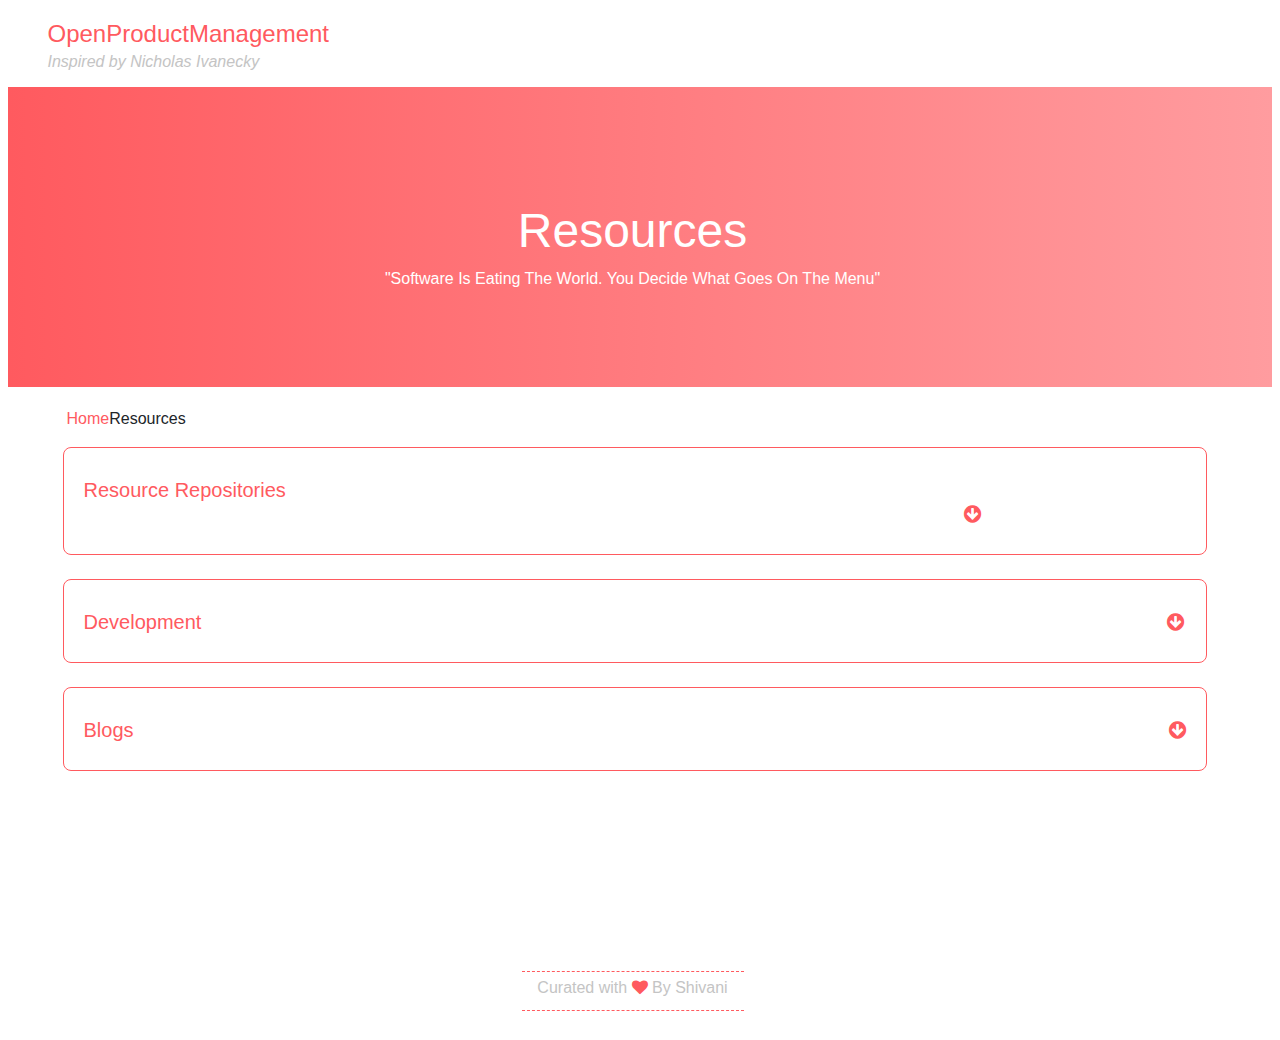
<file: resource.html>
<!doctype html>
<html>
<head>
    <meta charset="utf-8">
    <title>Open Product Management</title>
     <link rel="icon" href="images/opm1.png" type="image/jpg">
    <meta name="viewport" content="width=device-width, initial-scale=1.0">
    <!-- Bootstrap -->
    <link href="https://cdnjs.cloudflare.com/ajax/libs/twitter-bootstrap/4.0.0-alpha/css/bootstrap.min.css" rel="stylesheet">
    <link href="https://cdnjs.cloudflare.com/ajax/libs/font-awesome/4.6.3/css/font-awesome.min.css" rel="stylesheet">
    <link href="css/style.css" rel="stylesheet">
</head>

<body>
	<div class="container">
		<header class="row">
			<div class="col-sm-4 logo">
                <a style="text-decoration: none" href="index.html"><h4 style="font-family: sans-serif;color: rgb(255,90,95);">OpenProductManagement</h4></a>
                   <a href=" https://www.linkedin.com/in/nicholasivanecky" style="text-decoration: none" target="_blank"><p style="color:#c4c4c4;margin-bottom: 20px"><i>Inspired by Nicholas Ivanecky</i></p></a>
      </div><!--logo-->
    </header>

    <div class="row">
			<div class="col-lg-12">
        <div class="item" style="height: 300px;background: -webkit-linear-gradient(left,rgba(255,90,95,1),rgba(255,90,95,.6));background: -moz-linear-gradient(bottom,rgba(255,90,95,1),rgba(255,90,95,.7))">
           
            <div style="padding-top: 105px" class="carousel-caption">
              <h3 style="margin-top: -20px;text-transform: upper">Resources</h3>
              <p>"Software Is Eating The World. You Decide What Goes On The Menu"</p>
            </div><!--carousel-caption-->
          </div><!--item-->

		  </div><!--col-md-12-->
    </div><!--row-->
    <br><br>
       <ol class="breadcrumb" style="background: white;margin-top: -40px;margin-left: -27px;margin-bottom: -20px">
	 <li><a href="index.html" style="text-decoration: none;color: rgb(255,90,95)">Home</a></li>
  
	 <li class="active">Resources</li>
      </ol>
        <br>
    <div class="row">
     <div class="bs">
     <div class="panel-group" id="accordion" style="border-radius: 8px;border: 1px solid rgb(255,90,95);padding: 20px;padding-top: 30px;">
     <div class="panel panel-default">
         <div class="panel-heading">
             <h5 class="panel-title">
                 <a id="menu-toggle" data-toggle="collapse" style="color: rgb(255,90,95);" data-parent="#accordion" href="#collapseOne">Resource Repositories&nbsp<i style="color: rgb(255,90,95);margin-left: 880px;margin-top: -20px" class="fa fa-arrow-circle-down" aria-hidden="true"></i></a>
             </h5>
         </div>
         <div id="collapseOne" class="panel-collapse collapse">
           <div class="line col-lg-12" style=" border-bottom: 2px solid rgb(255,90,95)"></div><br>

             <div class="panel-body">
            
             <p><a style="text-decoration: none;padding-left: 10px" href="http://attackwithnumbers.com/i-love-product-management" target="blank"><i class="fa fa-dot-circle-o" aria-hidden="true"></i>&nbsp&nbspEnd-End Product Management Lifecycle - A list of articles from what is it to becoming a great Product Manager</a></p>
             
             </div>
             </div>
         </div>
     </div>
    <br>
    <div class="panel-group" id="accordion" style="border-radius: 8px;border: 1px solid rgb(255,90,95);padding: 20px;padding-top: 30px;">
     <div class="panel panel-default">
         <div class="panel-heading">
             <h5 class="panel-title">
                 <a id="menu1-toggle" data-toggle="collapse" style="color: rgb(255,90,95);" data-parent="#accordion" href="#collapseTwo">Development&nbsp<i style="color: rgb(255,90,95);margin-left: 960px;margin-top: -20px" class="fa fa-arrow-circle-down" aria-hidden="true"></i></a>
             </h5>
         </div>
         <div id="collapseTwo" class="panel-collapse collapse">
           <div class="line col-lg-12" style=" border-bottom: 2px solid rgb(255,90,95)"></div><br>

             <div class="panel-body">
             <p><a style="text-decoration: none;padding-left: 10px" href="http://swifteducation.github.io/teaching_app_development_with_swift/" target="blank"><i class="fa fa-dot-circle-o" aria-hidden="true"></i>&nbsp&nbspDesign+code - Learn iOS design and Xcode</a></p>
             <p><a style="text-decoration: none;padding-left: 10px" href="https://developer.android.com/studio/intro/index.html" target="blank"><i class="fa fa-dot-circle-o" aria-hidden="true"></i>&nbsp&nbspAndroid Studio 2.0 - The official IDE for Android application development</a></p>
             <p><a style="text-decoration: none;padding-left: 10px" href="http://haskellformac.com/" target="blank"><i class="fa fa-dot-circle-o" aria-hidden="true"></i>&nbsp&nbspHaskell for Mac - Functional programming without the hassle.</a></p>
            
             </div>
             </div>
         </div>
     </div>
     <br>
      <div class="panel-group" id="accordion" style="border-radius: 8px;border: 1px solid rgb(255,90,95);padding: 20px;padding-top: 30px;">
     <div class="panel panel-default">
         <div class="panel-heading">
             <h5 class="panel-title">
                 <a id="menu2-toggle" data-toggle="collapse" style="color: rgb(255,90,95);" data-parent="#accordion" href="#collapseThree">Blogs&nbsp<i style="color: rgb(255,90,95);margin-left: 1030px;margin-top: -20px" class="fa fa-arrow-circle-down" aria-hidden="true"></i></a>
             </h5>
         </div>
         <div id="collapseThree" class="panel-collapse collapse">
           <div class="line col-lg-12" style=" border-bottom: 2px solid rgb(255,90,95)"></div><br>

             <div class="panel-body">
             <p><a style="text-decoration: none;padding-left: 10px" href="http://crankypm.com/" target="blank"><i class="fa fa-dot-circle-o" aria-hidden="true"></i>&nbsp&nbspThe Cranky Product Manager - A blog on product management, product marketing, and the ugly side of software product development. As of April 2015, the author, Sue Raisty, no longer writes, but she has a large backlog of great posts.</a></p>
             <p><a style="text-decoration: none;padding-left: 10px" href="http://thecleverpm.com/" target="blank"><i class="fa fa-dot-circle-o" aria-hidden="true"></i>&nbsp&nbspThe Clever PM - Tips, tricks, and hacks that help you to be a better, more clever, Product Manager.</a></p>
             <p><a style="text-decoration: none;padding-left: 10px" href="https://pmblog.quora.com/Do-Product-Managers-really-need-a-background-in-CS" target="blank"><i class="fa fa-dot-circle-o" aria-hidden="true"></i>&nbsp&nbspDo Product Managers really need a background in CS - Jackie Bavaro</a></p>
             <p><a style="text-decoration: none;padding-left: 10px" href="https://blog.ellenchisa.com/want-to-be-a-pm-do-a-project-4aa5ca9fe4df#.uvyqxdej4" target="blank"><i class="fa fa-dot-circle-o" aria-hidden="true"></i>&nbsp&nbspWant to be a PM? Do a Project - Ellen Chisa</a></p>
             <p><a style="text-decoration: none;padding-left: 10px" href="https://productcoalition.com/so-you-want-to-manage-a-product-c664ba7e5138#.q3msqnxex" target="blank"><i class="fa fa-dot-circle-o" aria-hidden="true"></i>&nbsp&nbspSo You Want to Manage a Product - Rohini Viba</a></p>
             <p><a style="text-decoration: none;padding-left: 10px" href="https://pmblog.quora.com/Do-Product-Managers-really-need-a-background-in-CS" target="blank"><i class="fa fa-dot-circle-o" aria-hidden="true"></i>&nbsp&nbspThe 4 ways to break into Product Management - Jackie Bavaro</a></p>
             <p><a style="text-decoration: none;padding-left: 10px" href="https://library.gv.com/12-things-product-managers-should-do-in-their-first-30-days-at-a-new-company-326f1a4ae53b#.6d1bzirt7" target="blank"><i class="fa fa-dot-circle-o" aria-hidden="true"></i>&nbsp&nbsp12 things Product Managers should do in their first 30 Days at a new company - Kenneth Norton</a></p>
             
             <p><a style="text-decoration: none;padding-left: 10px" href="http://queue.acm.org/detail.cfm?id=2683579" target="blank"><i class="fa fa-dot-circle-o" aria-hidden="true"></i>&nbsp&nbspEvolution of the Product Manager - Ellen Chisa</a></p>
             <p><a style="text-decoration: none;padding-left: 10px" href="http://product.hubspot.com/blog/4-mistakes-new-product-managers-make" target="blank"><i class="fa fa-dot-circle-o" aria-hidden="true"></i>&nbsp&nbsp4 mistakes new Product Managers make - Matt Schnitt</a></p>
        
             </div>
             </div>
         </div>
     </div>
         <br>
       
     
     
   </div><!--bs-->
 </div><!--row-->





<br><br><br><br>

 <hr style="border-style:dashed; margin-bottom: -170px;margin-top:80px;width: 20%;border-color: rgb(255,90,95) " class="dotted"><br>
<div class="row">
  <div class="col-lg-12">
      <p style="text-align: center;padding-top: -50px;margin-top: 150px;color: #C4C4C4">Curated with <i style="color:rgb(255,90,95)" class="fa fa-heart"></i> By Shivani</p><br>
      <hr style="border-style:dashed;margin-top: -30px;width: 20%;border-color: rgb(255,90,95) " class="dotted">
  </div>
</div>
</div><!-- container -->

<!-- javascript -->
    <script src="https://cdnjs.cloudflare.com/ajax/libs/jquery/3.1.0/jquery.min.js"></script>
    <script src="https://cdnjs.cloudflare.com/ajax/libs/twitter-bootstrap/4.0.0-alpha/js/bootstrap.min.js"></script>
   <script>
    $('#menu-toggle').click(function(){
        $(this).find('i').toggleClass('fa fa-arrow-circle-down').toggleClass('fa fa-arrow-circle-up');
    });
      
       $('#menu-toggle').focusout(function(){
        $(this).find('i').removeClass('fa fa-arrow-circle-up').addClass('fa fa-arrow-circle-down');
    });
      
       
      
        $('#menu1-toggle').click(function(){
        $(this).find('i').toggleClass('fa fa-arrow-circle-down').toggleClass('fa fa-arrow-circle-up');
    });
       
         $('#menu1-toggle').focusout(function(){
        $(this).find('i').removeClass('fa fa-arrow-circle-up').addClass('fa fa-arrow-circle-down');
    });
       
       
       $('#menu2-toggle').click(function(){
        $(this).find('i').toggleClass('fa fa-arrow-circle-down').toggleClass('fa fa-arrow-circle-up');
    });
       
        $('#menu2-toggle').focusout(function(){
        $(this).find('i').removeClass('fa fa-arrow-circle-up').addClass('fa fa-arrow-circle-down');
    });
       
       
        $('#menu3-toggle').click(function(){
        $(this).find('i').toggleClass('fa fa-arrow-circle-down').toggleClass('fa fa-arrow-circle-up');
    });
       
        $('#menu3-toggle').focusout(function(){
        $(this).find('i').removeClass('fa fa-arrow-circle-up').addClass('fa fa-arrow-circle-down');
    });
       
   </script>
</body>
</html>
</file>
<file: css/style.css>
body{
    max-width: 1265px;


}
.h3, h3{
    font-size: 3rem;
    font-weight: 200;
}



.logo{
  margin-left: -30px;
  line-height: 10px;
  margin-top: 20px;
}
.item{
  margin-right: -84px;
  margin-left: -70px;
}
.carousel-caption{

    top: 30px;

    padding-top: 40px;
}


.panel-heading a{
  text-decoration: none;
}

.first article{
    margin: 0 auto;
    background-color: white);
    border: 1px solid rgb(255,90,95);
    opacity: 1;
    border-radius: 8px;

}

.first a{
    color: rgb(255,90,95) ;
}

.first a:hover{

    font-weight: 1000;
}

.first article:hover {


    border-bottom: 4px solid rgb(255,90,95);

}

.second article{
    background-color: white);
    border: 1px solid rgb(255,90,95);
    opacity: 1;
    border-radius: 8px;
}

.second a{
    color: rgb(255,90,95) ;
}

.second article:hover {


    border-bottom: 4px solid rgb(255,90,95);

}

.panel-body a{
    color: rgb(255,90,95);
}





@media(max-width:768px){
.logo{
  margin-left: -5px;
}

.fa-arrow-circle-down {
   display: none;}

  .fa-arrow-circle-up {
   display: none;}


.carousel-caption{
        margin-top: -80px;
        font-weight: 2rem;
    }
    .first {
        margin-left: 30px;

    }
    .first article{
         margin-bottom: 20px;
    }
    .item{
        margin-right: -14px;

    }

};

@media(max-width: 768px)
 {
   .service article {
margin: 90px;
  }

}
</file>
